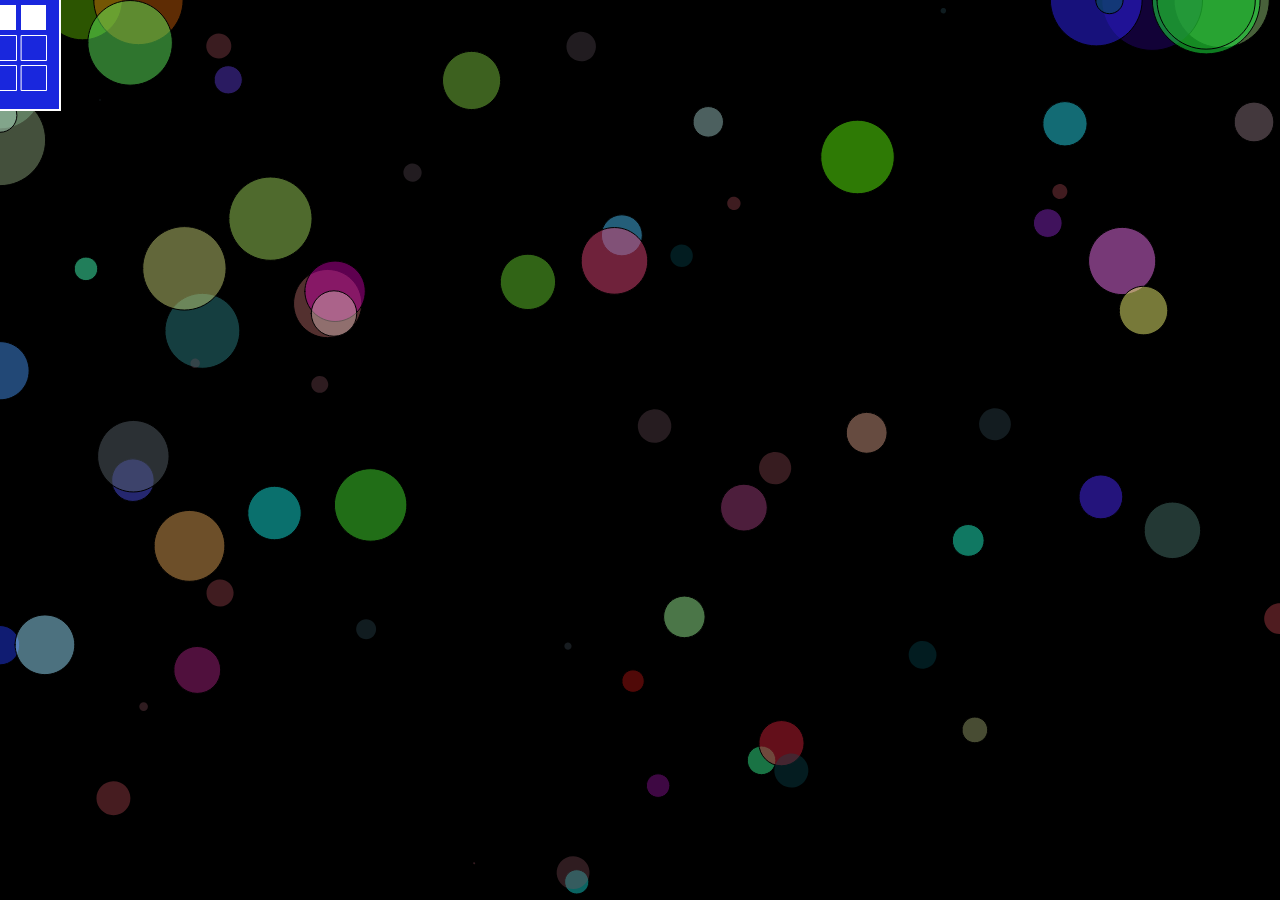
<file: hw-11/index.html>
<!DOCTYPE html>
<html>
  <head>
    <script src="p5_lib/p5.min.js"></script>
    <!-- <script src="p5_lib/p5.dom.min.js"></script> -->
    <!-- <script src="p5_lib/p5.sound.min.js"></script> -->
    <script src="sketch.js"></script>
    <style> body {padding: 0; margin: 0;} </style>
  </head>
  <body>
  </body>
</html>
</file>
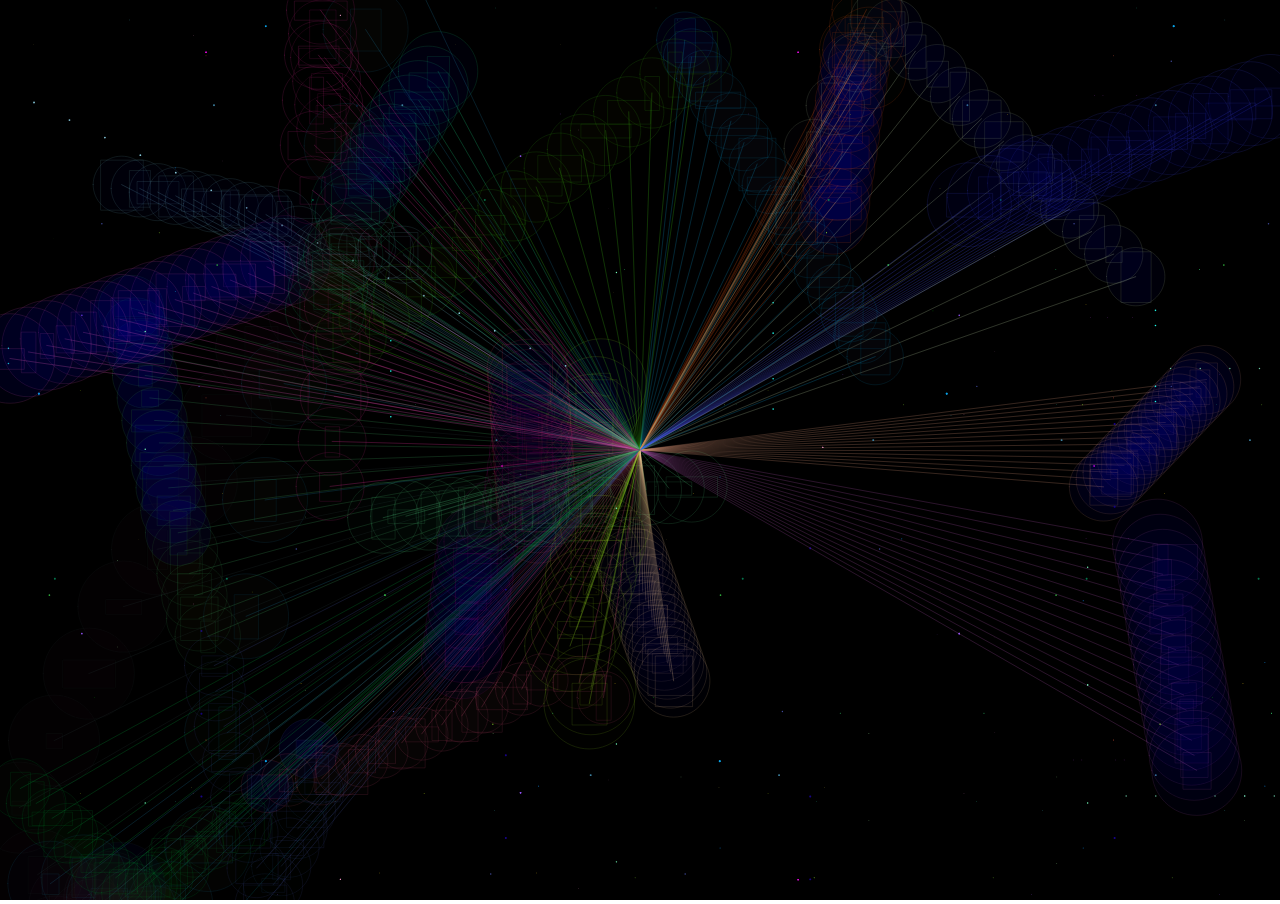
<file: hw-12/index.html>
<!DOCTYPE html>
<html>
  <head>
    <script src="p5_lib/p5.min.js"></script>
    <!-- <script src="p5_lib/p5.dom.min.js"></script> -->
    <!-- <script src="p5_lib/p5.sound.min.js"></script> -->
    <script src="sketch.js"></script>
      <script src="spheres.js"></script>
        <script src="circles.js"></script>
    <style> body {padding: 0; margin: 0;} </style>
  </head>
  <body>
  </body>
</html>
</file>
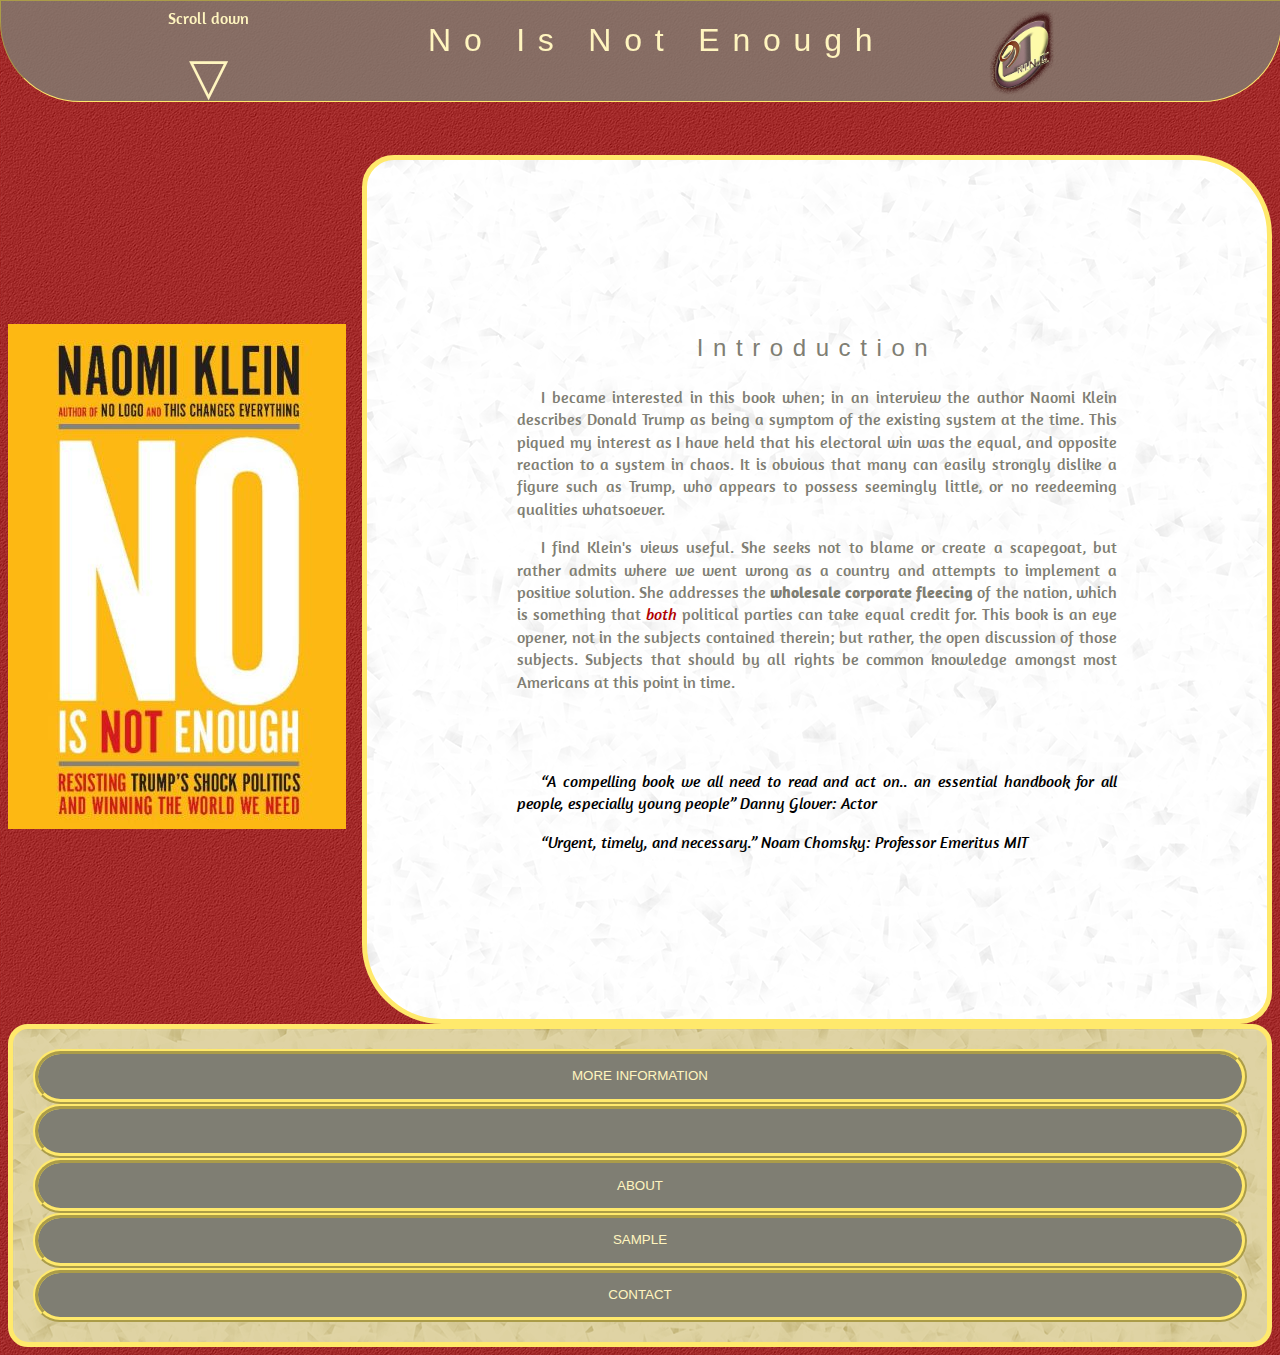
<file: project-3/index.html>
<!DOCTYPE html>
<html>
  <head>
    <!-- Metadata -->
    <meta charset="utf-8">
    <meta name="description" content="No is Not Enough: Naomi Klein Index Page">
    <meta name="author" content="Jon Swallow">
    <meta name="viewport" content="width=device-width,initial-scale-1.0">
    <!-- Linking to the Style and Fonts CSS sheets -->
    <link rel="stylesheet"  href="css/fonts.css">
    <link rel="stylesheet"  href="css/style.css">
    <!-- Title of the page -->
    <title>No is Not Enough: Home</title>
  </head>

    <body>
      <div class="container">
    <p class="scrollTxt">Scroll down</p>
    <div class="scrollDn"><a href="#menU">&#9661;</a></div>
      </div>
    <!-- Header Block with Title in strong font style -->
    <header> <img class="logo" src="images/logogo.png" alt="logo">

       <h1><strong>&#160;&#160;&#160;&#160;&#160;&#160;&#160;&#160;&#160;&#160;&#160;&#160;&#160;&#160;
           No is not enough</strong></h1>

    </header>
    <!-- Creating a link to the footer -->

    <!-- Div Class Content for CSS identification purposes -->
    <div class="content">

        <main>

          <!-- H2 headline -->
          <h2>Introduction</h2>
            <!-- Class paragraph-1 for CSS identification -->
            <div class="paragraph-1">
              <p>I became interested in this book when; in an interview the author Naomi Klein
              describes Donald Trump as being a symptom of the existing system at the time.
              This piqued my interest as I have held that his electoral win was the equal,
              and opposite reaction to a system in chaos. It is obvious that many can easily strongly
              dislike a figure such as Trump, who appears to possess seemingly little, or no reedeeming
              qualities whatsoever.</p>
              <p>I find Klein's views useful. She seeks not to blame or create a scapegoat, but rather
              admits where we went wrong as a country and attempts to implement a positive solution.
              She addresses the
              <!-- Strong text to enhance asthetics of the page I hope at any rate-->
              <strong>wholesale corporate fleecing</strong> of the nation, which is something that
              <!-- Emboldened and declaring strong color Id for CSS identification -->
              <em id="strong-color"> both</em> political parties can take equal credit for. This book is an
              eye opener, not in the subjects contained therein; but rather, the open discussion of those subjects. Subjects
              that should by all rights be common knowledge amongst most Americans at this point in time. </p>
              <br><br>
              <!-- Using Span and Class to stylize a paragraph through CSS -->
              <p><span class="review-1"><q cite="Danny Glover, Actor">A compelling book we all need to read and act on.. an
              essential handbook for all people, especially young people</q> Danny Glover: Actor</span></p>
              <p><span class="review-2"><q cite="Noam Chomsky, Professor Emeritus MIT">Urgent, timely, and necessary.</q>
              Noam Chomsky: Professor Emeritus MIT</span></p>

            </div>
        </main>
          <!-- Aside Block with Book Cover -->

          <aside>
          <p><img src="images/naomiKlein.jpg" alt="Book Cover"></p>
          </aside>
        </div>
    <!-- Footer Block -->
    <footer id="menU">
      <!-- Creating my dropdown menu I refused to change my bottom menu so .. Like Frank I did it my way -->
      <div class="menuItem dropdown"><a href="#"><p>
        More Information </p></a>
       <div class="dropdownContent">
        <div class="dropdownItem"><a href="https://www.noisnotenough.org" target ="blank"><p>
        Naomi's Website</p></a></div>
        <div class="dropdownItem"><a href="https://theleap.org/" target ="blank"><p>
        Get Involved</p></a></div>
        <div class="dropdownItem"><a href="https://theleap.org/nine-signup/" target ="blank"><p>
        Keep Up With Naomi</p></a></div>
      </div>
    </div>
      <!-- Links in the form of menu items very nice so much better than just links -->
      <div class="menuItem"><a href="#"><p><br /></p></a></div>
      <div class="menuItem"><a href="pages/about.html"><p> About</p></a></div>
      <div class="menuItem"><a href="pages/sample.html"><p> Sample</p></a></div>
      <div class="menuItem"><a href="pages/contact.html"><p> Contact</p></a></div>

    <!--  </div>-->
    <!-- Closing footer tag-->

    </footer>
</body>

<!-- Closing Html Tag -->
</html>
</file>
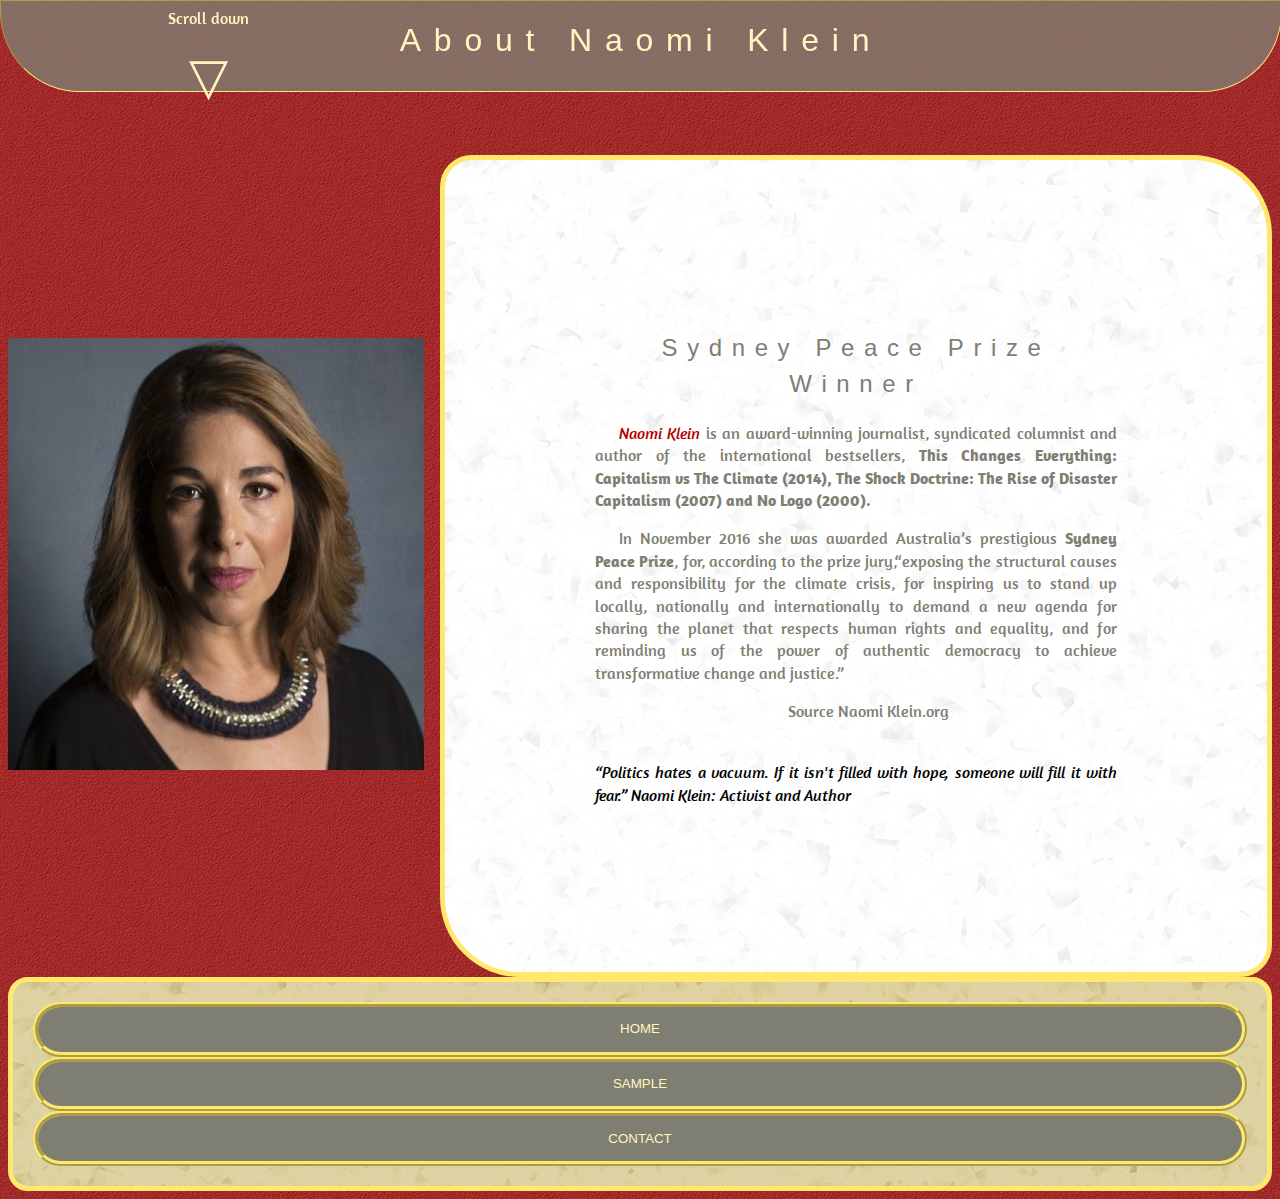
<file: project-3/pages/about.html>
<!DOCTYPE html>
<html>
  <head>
    <!-- Metadata -->
    <meta charset="utf-8">
    <meta name="description" content="No is Not Enough: Naomi Kleink, About">
    <meta name="author" content="Jon Swallow">
    <meta name="viewport" content="width=device-width,initial-scale-1.0">
    <!-- Linking to the Style and Fonts CSS sheets -->
    <link rel="stylesheet"  href="../css/fonts.css">
    <link rel="stylesheet"  href="../css/style.css">
    <!-- Title of the page -->
    <title>About Naomi Klein</title>
  <!--Closing the head tag -->
  </head>

  <body>
    <!-- Creating a link to the footer -->
    <div class="container">
    <p class="scrollTxt">Scroll down</p>
    <div class="scrollDn"><a href="#menU">&#9661;</a></div>
      </div>
    <!-- Header Block with Title in strong font style -->
    <header>  <h1><strong>About Naomi Klein</strong></h1></header>
    <!-- Div Class Content for CSS identification purposes -->
    <div class="content">
        <main>
          <!-- H2 headline -->
          <h2>Sydney Peace Prize Winner </h2>
          <!-- Class paragraph-1 for CSS identification -->
          <div class="paragraph-1">
            <!-- Emboldened and declaring strong color Id for CSS identification -->
            <p><em id="strong-color">Naomi Klein</em> is an award-winning journalist, syndicated columnist and author of the international
              bestsellers, <strong>This Changes Everything: Capitalism vs The Climate (2014), The Shock Doctrine: The Rise of Disaster
              Capitalism (2007) and No Logo (2000).</strong></p>
              <!-- Strong text to enhance asthetics of the page I hope at any rate-->
              <p>In November 2016 she was awarded Australia’s prestigious <strong> Sydney Peace Prize</strong>, for, according to the
              prize jury,<q cite="Sydney Peace Prize Commitee">exposing the structural causes and responsibility for the climate crisis, for inspiring us to stand up locally,
              nationally and internationally to demand a new agenda for sharing the planet that respects human rights and equality,
              and for reminding us of the power of authentic democracy to achieve transformative change and justice.</q></p>
            <!-- Class meetNaomi for CSS identification and stlyizing -->
            <div class="meetNaomi">
              <p>
            Source <a href="http://www.naomiklein.org/meet-naomi" target="blank"> Naomi Klein.org</a></p>
          </div>

              <p><br>
                <!-- Using Span and Class to stylize a paragraph through CSS -->
                <span class="review-1"><q cite="Naomi Klein, Activist and Author">Politics hates a vacuum. If it isn't filled with hope, someone will
                fill it with fear.</q> Naomi Klein: Activist and Author</span></p>
          </div>
        </main>
        <!-- Aside Block with portrait -->
        <aside>

          <img src="../images/naomiKleinPort.jpg" alt="Portrait of Naomi Klein">
        </aside>
       </div>
    <!-- Footer Block -->
   <footer id="menU">
    <!--Class linkage for CSS identification and stylizing -->

      <div class="menuItem"><a href="../index.html"><p> Home</p></a></div>
      <div class="menuItem"><a href="sample.html"><p> Sample</p></a></div>
      <div class="menuItem"><a href="contact.html"><p> Contact</p></a></div>

   </footer>
<!-- Closing the body tag -->
</body>

<!-- Closing the html -->
</html>
</file>
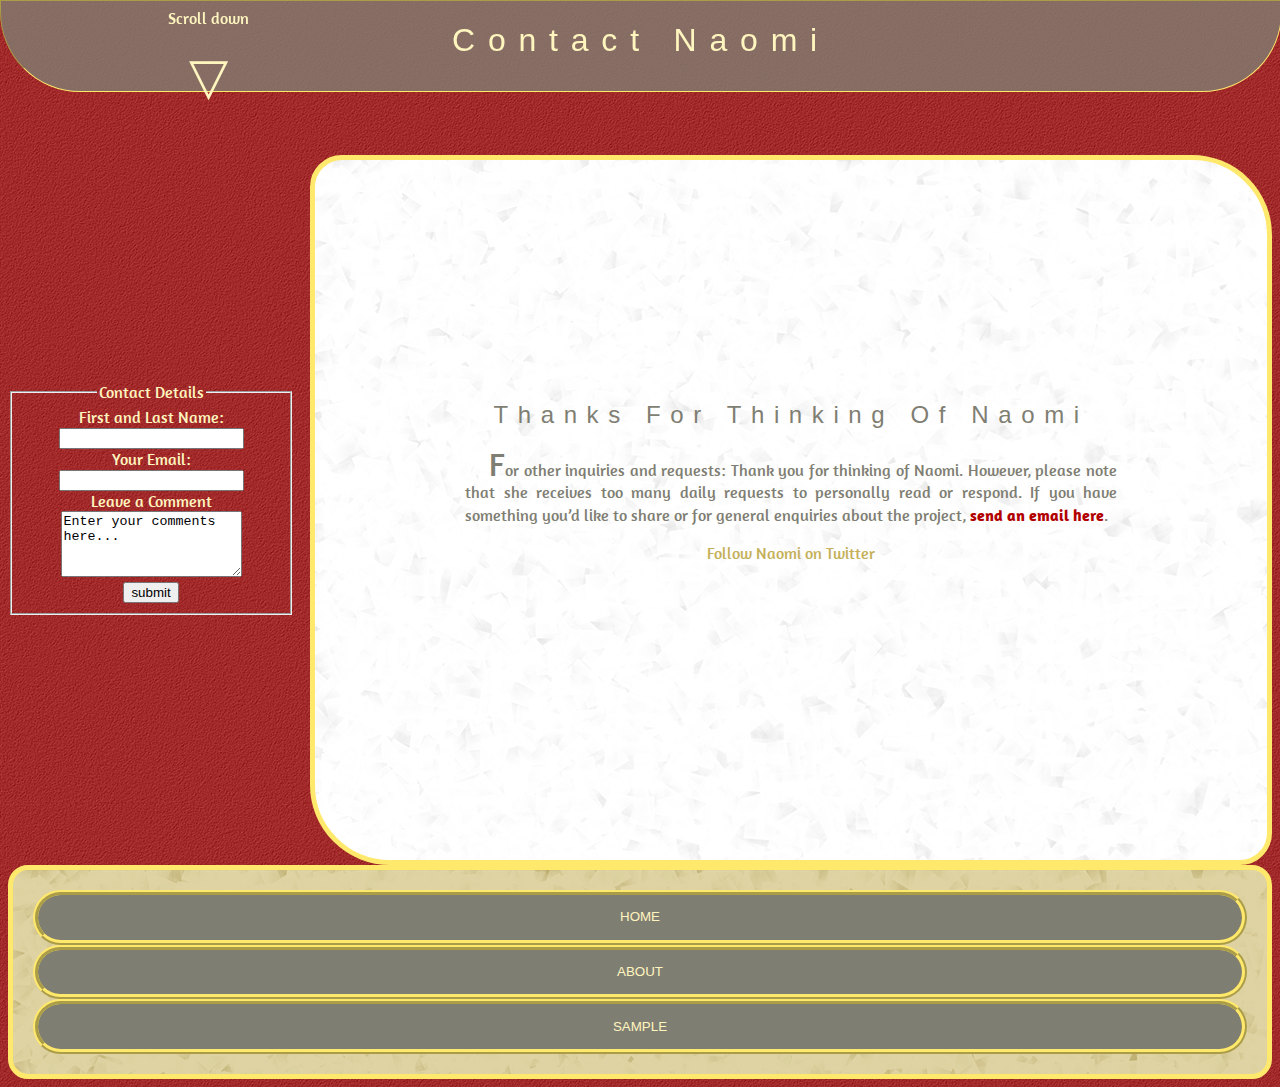
<file: project-3/pages/contact.html>
<!DOCTYPE html>
<html>
  <head>
    <!-- Metadata -->
    <meta charset="utf-8">
    <meta name="description" content="No is Not Enough: Naomi Klein">
    <meta name="author" content="Jon Swallow">
    <meta name="viewport" content="width=device-width,initial-scale-1.0">
    <!-- Relative links to the CSS documents that reside in the css folder-->
    <link rel="stylesheet"  href="../css/fonts.css">
    <link rel="stylesheet"  href="../css/style.css">
    <title>Contact </title>
  </head>

  <body>
    <!-- Creating a link to the footer -->
    <div class="container">
    <p class="scrollTxt">Scroll down</p>
    <div class="scrollDn"><a href="#menU">&#9661;</a></div>
      </div>
    <!-- Header containing title in strong font -->
    <header>  <h1><strong>Contact Naomi</strong></h1></header>
    <!-- Div Class Content for CSS Identification -->
    <div class="content">
        <main>
    <!-- Bloody fracking hell; I hate using these breakers, but everything I tried
  was an exercise in futility in CSS I tried margin: auto; text-align justify, etc. Every thread I searched let
me down and I am out of patience. Like a cheap knockoff of a rolex I resorted to what
works not what is best -->
           <br>
           <br>
           <br>
          <h2>Thanks for Thinking of Naomi</h2>
          <!-- Defining paragraph-2 for CSS styling purposes-->
          <div class="paragraph-2">

            <p>
              For other inquiries and requests: Thank you for thinking of Naomi. However,
              please note that she receives too many daily requests to personally
              read or respond. If you have something you’d like to share or for general
              enquiries about the project,<a href="mailto:generalcontacttce@gmail.com"><strong id="strong-color"> send an email here</strong>.</a></p>
          </div>
        <!-- Class twutter for CSS styling -->
        <div class="twutter">
          <a href="https://twitter.com/naomiaklein" target="_blank"> Follow Naomi on Twitter</a>
        </div>
        <!-- End of main block-->
        </main>

          <!-- Defining aside block for styling and color -->
          <aside>
            <!--Creating the required form -->
            <fieldset>
              <!-- I decided to use a fieldset, I think it makes a difference -->
              <legend class="emailName">
                Contact Details
              </legend>
            <form class="emailName" action="http://www.example.com/login/" method="post">
              <label for="name"> First and Last Name:</label>
              <input type="text" name="name" required= "required" /><br>
              <label for="email">  Your Email:</label><br>
              <input type="email" name="email" required="required" /><br>
              Leave a Comment
              <textarea name="comments" cols="20" rows="4">Enter your comments here...</textarea><br>
              <input type="submit" name="submit" value="submit">
            <!-- Closing form-->
            </form>
          </fieldset>
          </aside>
    </div>
    <!-- footer block section -->
    <footer id="menU">
      <!-- Some more nice menu items I will have the Ribeye steak and loaded baked potato -->

       <div class="menuItem"><a href="../index.html"><p> Home</p></a></div>
       <div class="menuItem"><a href="about.html"><p> About</p></a></div>
       <div class="menuItem"><a href="sample.html"><p> Sample</p></a></div>

    </footer>
</body>

<!-- Closing Html-->
</html>
</file>
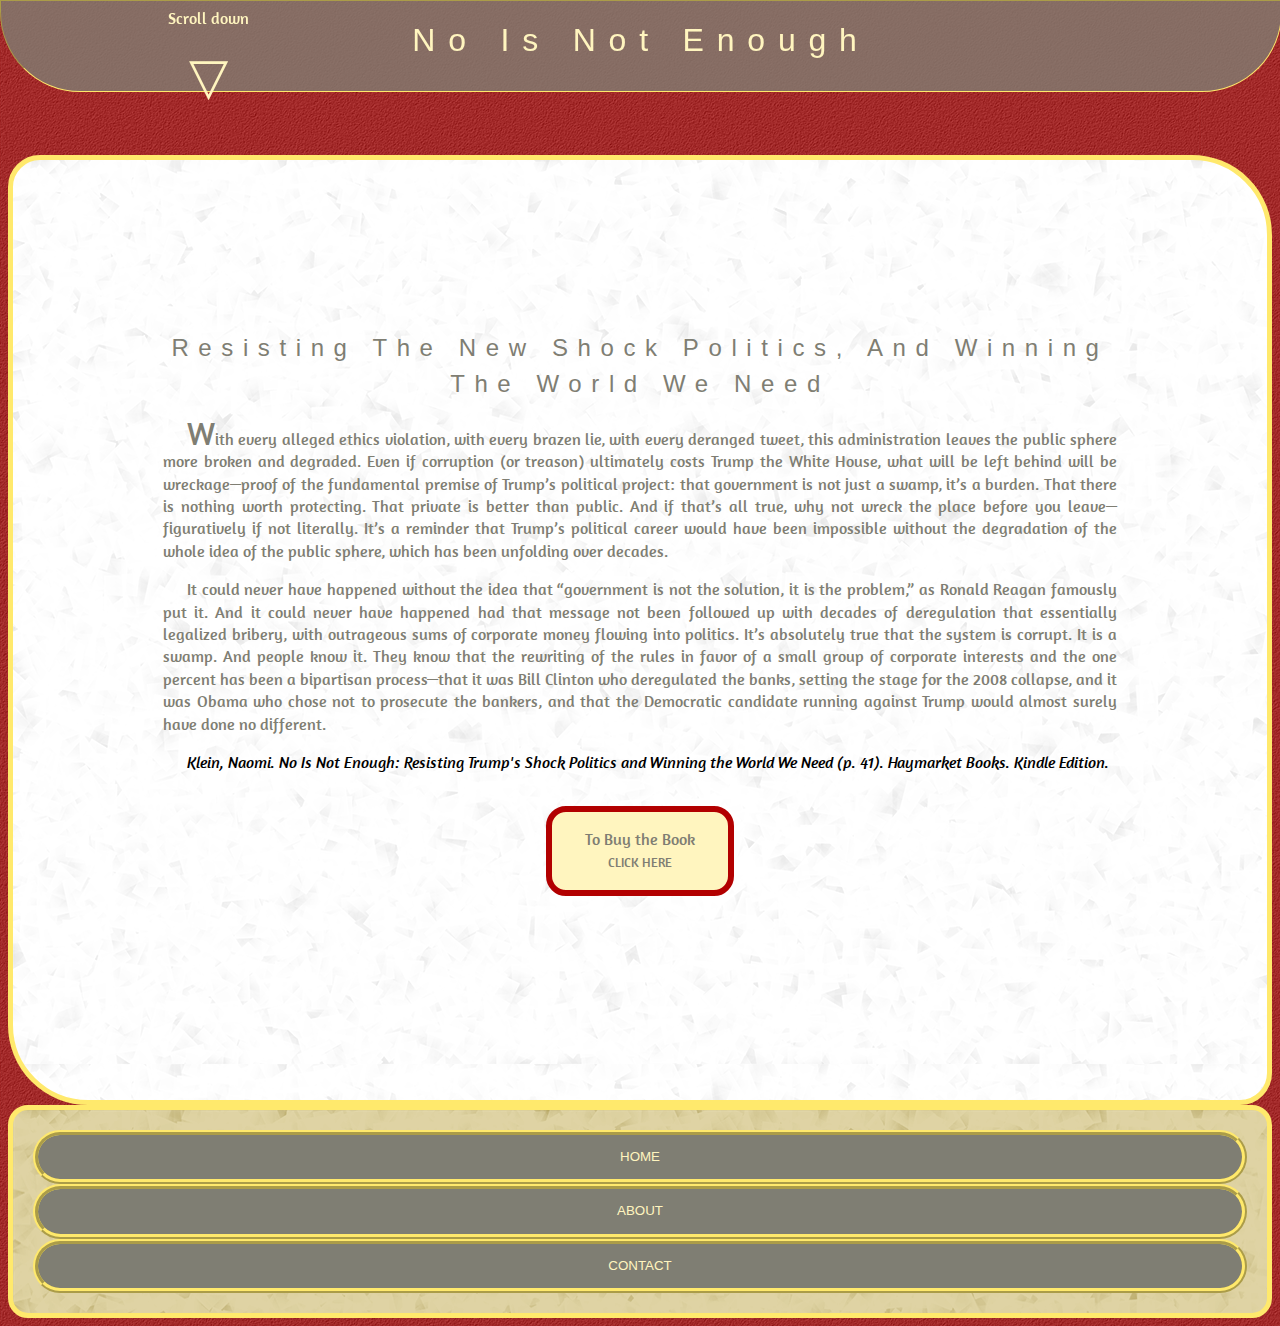
<file: project-3/pages/sample.html>
<!DOCTYPE html>
<html>
  <head>
      <!-- Metadata -->
    <meta charset="utf-8">
    <meta name="description" content="No is Not Enough: Naomi Klein Sample page">
    <meta name="author" content="Jon Swallow">
    <meta name="viewport" content="width=device-width,initial-scale-1.0">
    <!-- Relative links to the CSS documents that reside in the css folder-->
    <link rel="stylesheet"  href="../css/fonts.css">
    <link rel="stylesheet"  href="../css/style.css">
    <!-- Title -->
    <title>Sample</title>
  </head>

  <body>
    <!-- Creating a link to the footer -->
    <div class="container">
    <p class="scrollTxt">Scroll down</p>
    <div class="scrollDn"><a href="#menU">&#9661;</a></div>
    </div>
    <!-- Header with strong font -->
    <header>  <h1><strong>No is Not Enough </strong></h1></header>
    <!-- Class content for CSS identification-->
    <div class="content">
        <!-- Main block -->
        <main>
          <h2>Resisting the new shock politics, and winning the world we need</h2>
          <!-- Class paragraph-2 for CSS identification -->
          <div class="paragraph-2">
          <p> With every alleged ethics violation, with every brazen lie, with every deranged tweet, this
              administration leaves the public sphere more broken and degraded. Even if corruption (or treason)
              ultimately costs Trump the White House, what will be left behind will be wreckage—proof of the
              fundamental premise of Trump’s political project: that government is not just a swamp, it’s a burden.
              That there is nothing worth protecting. That private is better than public. And if that’s all true,
              why not wreck the place before you leave—figuratively if not literally. It’s a reminder that Trump’s
              political career would have been impossible without the degradation of the whole idea of the public sphere,
              which has been unfolding over decades.</p>
              <p> It could never have happened without the idea that “government is not
              the solution, it is the problem,” as Ronald Reagan famously put it. And it could never have happened had that
              message not been followed up with decades of deregulation that essentially legalized bribery, with outrageous
              sums of corporate money flowing into politics. It’s absolutely true that the system is corrupt. It is a swamp.
              And people know it. They know that the rewriting of the rules in favor of a small group of corporate interests
              and the one percent has been a bipartisan process—that it was Bill Clinton who deregulated the banks,
              setting the stage for the 2008 collapse, and it was Obama who chose not to prosecute the bankers, and that the Democratic
              candidate running against Trump would almost surely have done no different.</p>
              <!-- Using Span and Class to stylize through CSS -->
            <p><span class="review-1">Klein, Naomi. No Is Not Enough: Resisting Trump's Shock Politics and Winning the World We Need (p. 41). Haymarket Books. Kindle Edition. </span></p>
          </div>
          <!-- Starting a link button -->
          <div class="parent-link">
            <!-- Link functions and takes you to where you can actually buy the book -->
           <a href="https://www.noisnotenough.org/buy.html" target="blank">
              <div class="button-1">
                 To Buy the Book <br />
                 <!-- Well you know where I got this code I hope I rearanged it enough and Thanks :) -->
                 <span style="font-size: small; text-transform:uppercase;"> Click Here</span>
              </div>
           </a>
        </div>
          </main>



    </div>
    <!-- Footer block -->
    <footer id="menU">
      <!-- Div and Class to stlylize with CSS needed to change font style -->
      <!-- Menu items attribute belongs outside of the paragraph tag, this allows for
      linking by clicking anywhere in the menu box instead of just one the text. -->
      <div class="menuItem"><a href="../index.html"><p> Home</p></a></div>
      <div class="menuItem"><a href="about.html"><p> About</p></a></div>
      <div class="menuItem"><a href="contact.html"><p> Contact</p></a></div>

    </footer>
  </body>

<!--Closing out the Html -->
</html>
</file>
<file: project-3/css/fonts.css>
/* Using a url to import a font */
@import url('https://fonts.googleapis.com/css?family=Amaranth:400,400i,700,700i');

/* Importing fonts, although I am positive I did not use them all
I imported them early in the process */


@font-face {
  font-family: 'Lato', sans-serif;

  src: local(''),
  url("../fonts/Lato-Regular.ttf") format ('opentype');

  font-weight: normal;
  font-style:  normal;
}
@font-face {
  font-family: 'Lato', sans-serif;

  src: local(''),
  url("../fonts/Lato-Bold.ttf") format ('opentype');

  font-weight: bold;
  font-style:  normal;
}
</file>
<file: project-3/css/style.css>
/* Declaring the style of the body section */
body {
    background: url(../images/clothify.png) rgb(160,0, 0);
    font-family: 'Amaranth', sans-serif;
}
/* Declaring style of the h1 section */
h1 {
  font-family: 'Lato', sans-serif;
  line-height: 1.5 em;
  font-weight: 100;
  margin-bottom: 1em;
  text-align: center;
  color: #FFF5BF;
  text-transform: capitalize;
  letter-spacing: 0.4em;
}
/* Declaring the style of the h2 section*/
h2 {
  font-family: 'Lato', sans-serif;
  font-weight: 100;
  line-height: 1.5em;
  text-align: center;
  color: #7F7E73;
  text-transform: capitalize;
  letter-spacing: 0.4em;
}


/* Dividing pages into blocks for stylizing */
header {
    background-color: rgba(127,126,115, .80);

    position: fixed;
    width: 100%;
    top: 0px;
    left: 0px;
    right: 0px;
    margin: 0;
    color:#FFe96C;
    max-height: 100px;
    text-align: center;
    border-style: inset;
    border-color: #FFe96C;
    border-width: thin;
    border-radius: 0em 0em 5em 5em / 0em 0em 5em 5em;
}
/* I made a special class just for this bad boy. I used it to position it within the header
unfortunately every time I scooted it over a bit the text went as well. I finally went cheap with the spacers
in the Html. (&nbsp) It sucks but it is what it is. */
.logo {
  min-width: 70px;
  max-width: 70px;
  min-height: 120px;
  max-height: 120px;
  padding-right: 14em;
  /* Here is that float and clear you wanted. I am not going to lie I am not so sure the clear even functions
  I tried every variation of it and it did not move the logo. I know I should have used it somewhere else in
  the code. So here is where requirements are getting in the way of asthetics but I know you need to know that
  I know how to do it. So yeah I can live with it. On the bright side I know I can make a killer webpage on my
  own. I probably will go fix that Adobe profile and make my own.*/
  float: right;
  clear: both;
  position: relative;
}
/* Since I refused to change the bottom menu for usability I am adding this arrow which links to the footer*/
.container {

margin-top: -2em;
  margin-left: 10em;
   float: left;
    clear: right;
    text-align: center;
   z-index: 5;
   position: relative;
}
.scrollDn {
font-size: 38pt;
color:#FFF5BF ;

 }

.scrollDn:hover {
  color:rgb(190, 0, 0);
}

.scrollTxt {
padding-top: 1em;
color: #FFF5BF ;


}





/* Class identity Content stylizing*/
.content {
    display: flex;
    flex-direction: row-reverse;
    width: 100%;
}
/* Main Block*/
main {
    margin: auto;
    margin-top: 3em;
    min-height: 400px;
    max-height: inherit;
    background : url(../images/cubism.png) white;
    flex: 1 3 auto;
    padding: 150px;
    line-height: 1.4em;
    color: #7F7E73;
    float.left: 60em;
    /* Like my variation of the rounded corners? I do.*/
    border-radius: 2em 5em 2em 5em / 2em 5em 2em 5em;
    border-style: solid;
    border-color: #FFe96C;
    border-width: 5px;
    text-align: justify;

}
/* class paragraph-1*/
.paragraph-1 {
  text-indent: 1.5em;
}
/* class paragraph-2*/
.paragraph-2 {
  text-indent: 1.5em;
}
/* Sylizing the first letter of paragraph-2*/
.paragraph-2::first-letter {
  font-size: 2em;
}
/* Declaring value of strong-color*/
#strong-color {
color: rgb(178, 0, 0);
}
/* Class review-1 */
.review-1 {
  color: black;
  font-style: italic;

}
/* Class review-2 */
.review-2 {
  color: black;
  font-style: italic;

}
/* Class meetNaomi just to center some text yehaaw */
.meetNaomi {
  text-align: center;
}
/* The aside block */
aside {
/* Below you will notice I used commenting to lock out code that I was testing.
I am leaving it in, in the event it will help someone. As you can see I wanted no color so the pictures
would stand out on their own. */
  /*background-color:rgb(255,245,191);*/
  flex: 1 1 auto;
  /*  color: #7F7E73;*/
  text-align: center;
  /*  border-radius: 20px;
  border-style: solid;
  border-color: #FFe96C;
  border-width: 5px;*/
  display: flex;
  flex-direction: column;
  justify-content: center;
  margin-top: 25px;
  margin-left: 0px;
  margin-right: 1em;
  min-width: auto;
  max-width: auto;
  min-height: auto;
  max-height: auto;
}


/* parent link class beginning of the button*/
.parent-link {
    min-height: 10em;
}
/* Sylizing the main button */
.button-1 {
    font-size: 1em;
    color: #7F7E73;
    font-weight: 400;
    background-color:#FFF5BF ;
    border-color:rgb(178, 0, 0);
    border-width: 6px;
    border-radius: 20px;
    border-style: solid;
    position: relative;
    margin: auto;
    top: 1em;
    padding: 1em;
    width: 9em;
    text-align: center;
}
/* Declaring how button will act when hovered over*/
.button-1:hover {
    color: #C5B059;
    font-style: bold;
}
/* Declaring how button will act when active */
.button-1:active {
    color: #FFF5BF;
    background-color: #C5B059;
    border-color: rbg ( 178, 0, 0);
    border-width: 6px;
}
/* Declaring stylizing of link */
a {
    text-decoration: none;
    color: inherit;
}
/*Class emailName for purpose of centering text again*/
.emailName {
  text-align: center;
  color: #FFF5BF;
}
/* Class twutter for color and centering text */
.twutter {
  text-align: center;
  color: #C5B059;
}
.twutter:hover{
  color: rgb(178, 0, 0);
}
/* Footer block */
footer {

    background : url(../images/cubism.png) #C5B059;
    padding:  20px;
    border-radius: 20px;
    border-style: solid;
    border-color: #FFE96C;
    border-width: 5px;
    line-height: .75em;
    color: #FFF5BF;
    font-family: 'Lato', sans-serif;
    text-transform: uppercase;
    font-size: 10pt;
    text-align: center;
    z-index: 5;
    position: relative;
}
/* Stylizing my menu items */
.menuItem {
  margin: 0;
  padding: 0.3em;
  width: auto;
  border-width: thick;
  border-style: ridge;
  border-color:  #FFE96C;
  border-radius: 5em;
  color:  #FFF5BF;
  background-color: #7F7E73;
}
/* Stylizing the hover notice the maroon colorscheme out the window. Se Lo*/
.menuItem:hover {
  background-color: #FFF5BF;
  color: rgb(178, 0, 0);
}
/* I tried every blood combination under the sun until I unwittingly came accross the
current incarnation of the thing. Leaving this blank was required */
.dropdown {
}
/* Sylizing the content of the dropdown lot of trial and error here*/
.dropdownContent {
  display: none;
  position: absolute;
  border-width: thick;
  border-style: ridge;
  border-color:  #FFE96C;
  border-radius: 5em;
  color:  #FFF5BF;
  background-color: #7F7E73;
  min-width: 500px;
    z-index: 1;
}
/* Damn that is the wrong color better change it. Stylizing the font color in the dropdown menu */
.dropdownContent a {
    color: #FFF5BF;
}
/* Here as well I tried everything and nothing worked but this it is almost a fluke, but I like it.
Honestly if I would have done a top menu it would have been easier here and I would have
spread the menu items horizontally across the bar the drop down would be more traditional
I had completed the menu items prior to seeing the requirements, and you know I was not going to
change it because I really dug it the way it was. */
.dropdown:hover .dropdownContent {
display: inline-block;
position: relative;
}

/* Stylizing the dropdown items, I know I could have gotten away without the border here */
.dropdownItem {
    display: inline-block;
    margin: 0;
    padding: 0.3em;
    border-width: thick;
    border-style: ridge;
    border-color:  #FFE96C;
    border-radius: 5em;
    min-width: 500px;
}
/* Styliing the hover with color */
.dropdownItem:hover, .dropdownItem:hover a {
  background-color: #FFF5BF;
  color: rgb(178, 0, 0);
}
</file>
